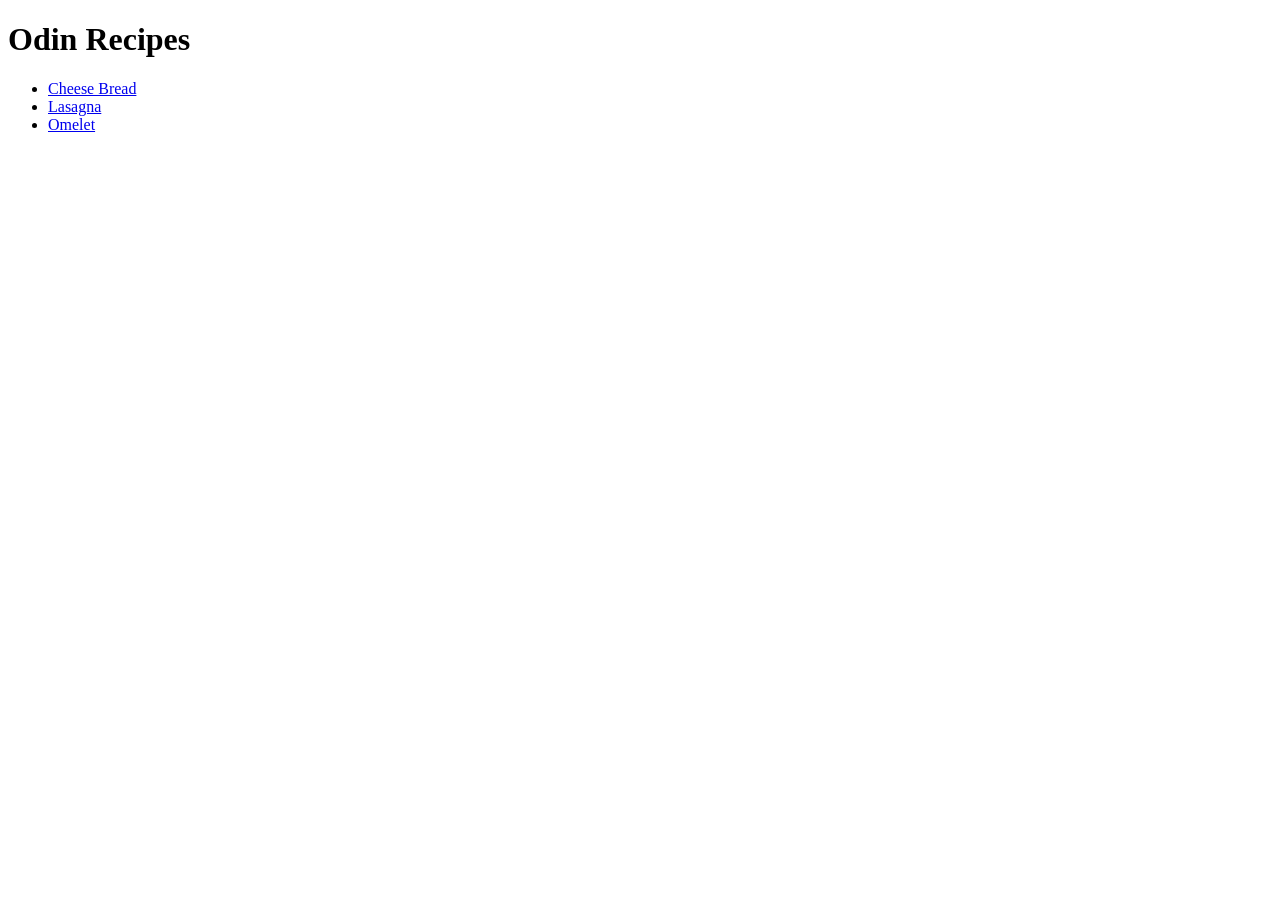
<file: index.html>
<!DOCTYPE html>
<html lang="en">
    <head>
        <meta charset="UTF-8">
        <title>Odin Recipes</title>
    </head>
    <body>
        <h1>Odin Recipes</h1>
        <ul>
            <li><a href="./recipes/cheese-bread.html">Cheese Bread</a></li>
            <li><a href="./recipes/lasagna.html">Lasagna</a></li>
            <li><a href="./recipes/omelet.html">Omelet</a></li>
        </ul>        
    </body>
</html>
</file>
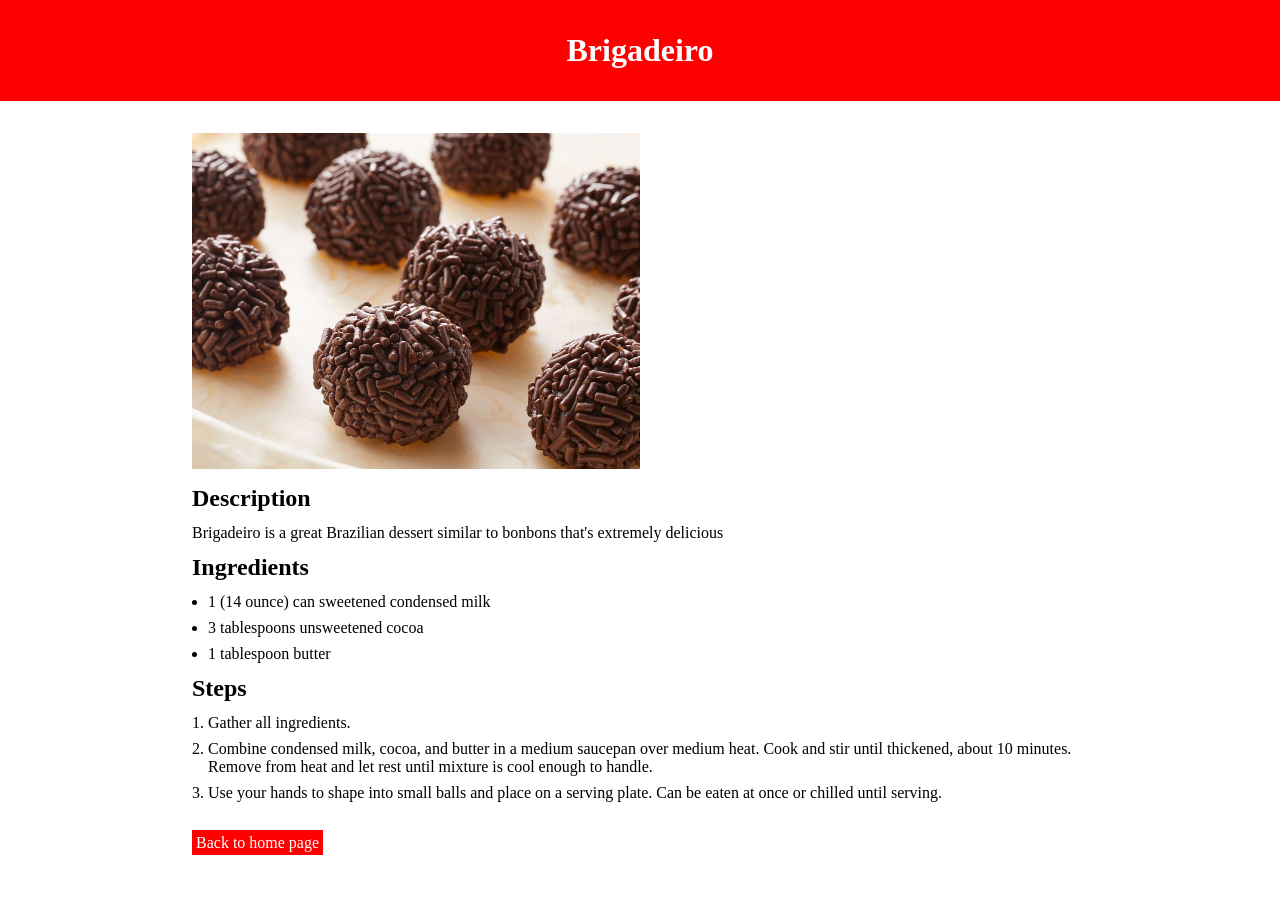
<file: recipes/brigadeiro.html>
<!DOCTYPE html>
<html lang="en">
    <head>
        <meta charset="UTF-8">
        <title>Odin Recipes - Brigadeiro</title>
        <link rel="stylesheet" href="../styles/reset.css">
        <link rel="stylesheet" href="../styles/recipe-page.css">
    </head>
    <body>
        <h1 class="main-title">Brigadeiro</h1>

        <div class="conteiner">
            <img class="conteiner-recipe_image" src="../img/brigadeiro.jpg" alt="brigadeiro">
            
            <h2>Description</h2>
            <p>Brigadeiro is a great Brazilian dessert similar to bonbons that's extremely delicious</p>

            <h2>Ingredients</h2>
            <ul>
                <li>1 (14 ounce) can sweetened condensed milk</li>
                <li>3 tablespoons unsweetened cocoa</li>
                <li>1 tablespoon butter</li>
            </ul>

            <h2>Steps</h2>
            <ol>
                <li>Gather all ingredients.</li>
                <li>Combine condensed milk, cocoa, and butter in a medium saucepan over medium heat. Cook and stir until thickened, about 10 minutes. Remove from heat and let rest until mixture is cool enough to handle.</li>
                <li>Use your hands to shape into small balls and place on a serving plate. Can be eaten at once or chilled until serving.</li>
            </ol>
            
        </div>
        <a class="home" href="../index.html">Back to home page</a>
    </body>
</html>
</file>
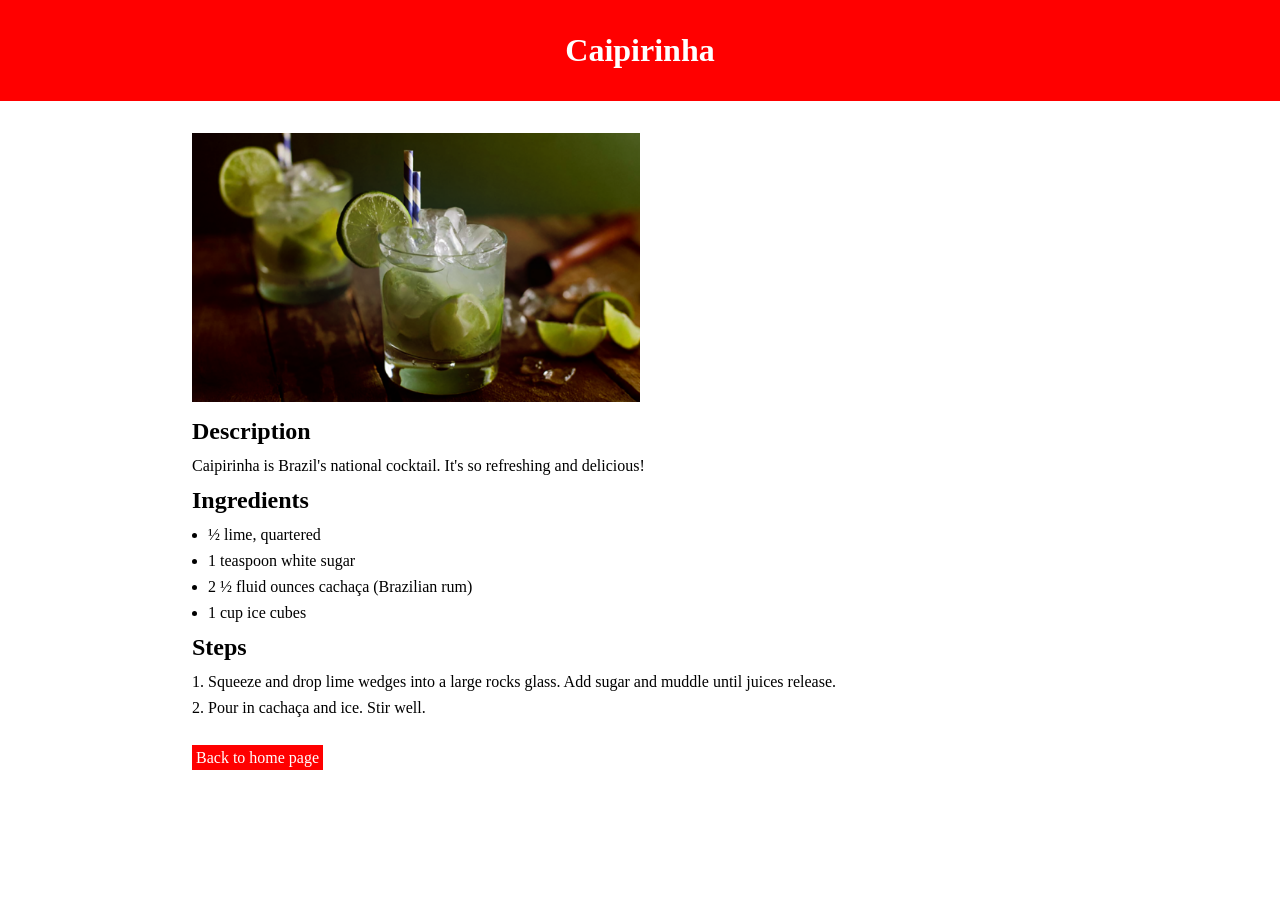
<file: recipes/caipirinha.html>
<!DOCTYPE html>
<html lang="en">
    <head>
        <meta charset="UTF-8">
        <title>Odin Recipes - Caipirinha</title>
        <link rel="stylesheet" href="../styles/reset.css">
        <link rel="stylesheet" href="../styles/recipe-page.css">
    </head>
    <body>
        <h1 class="main-title">Caipirinha</h1>

        <div class="conteiner">
            <img class="conteiner-recipe_image" src="../img/caipirinha.png" alt="caipirinha">
            
            <h2>Description</h2>
            <p>Caipirinha is Brazil's national cocktail. It's so refreshing and delicious!</p>

            <h2>Ingredients</h2>
            <ul>
                <li>½ lime, quartered</li>
                <li>1 teaspoon white sugar</li>
                <li>2 ½ fluid ounces cachaça (Brazilian rum)</li>
                <li>1 cup ice cubes</li>
            </ul>

            <h2>Steps</h2>
            <ol>
                <li>Squeeze and drop lime wedges into a large rocks glass. Add sugar and muddle until juices release.</li>
                <li>Pour in cachaça and ice. Stir well.</li>
            </ol>
        </div>
        <a class="home" href="../index.html">Back to home page</a>
    </body>
</html>
</file>
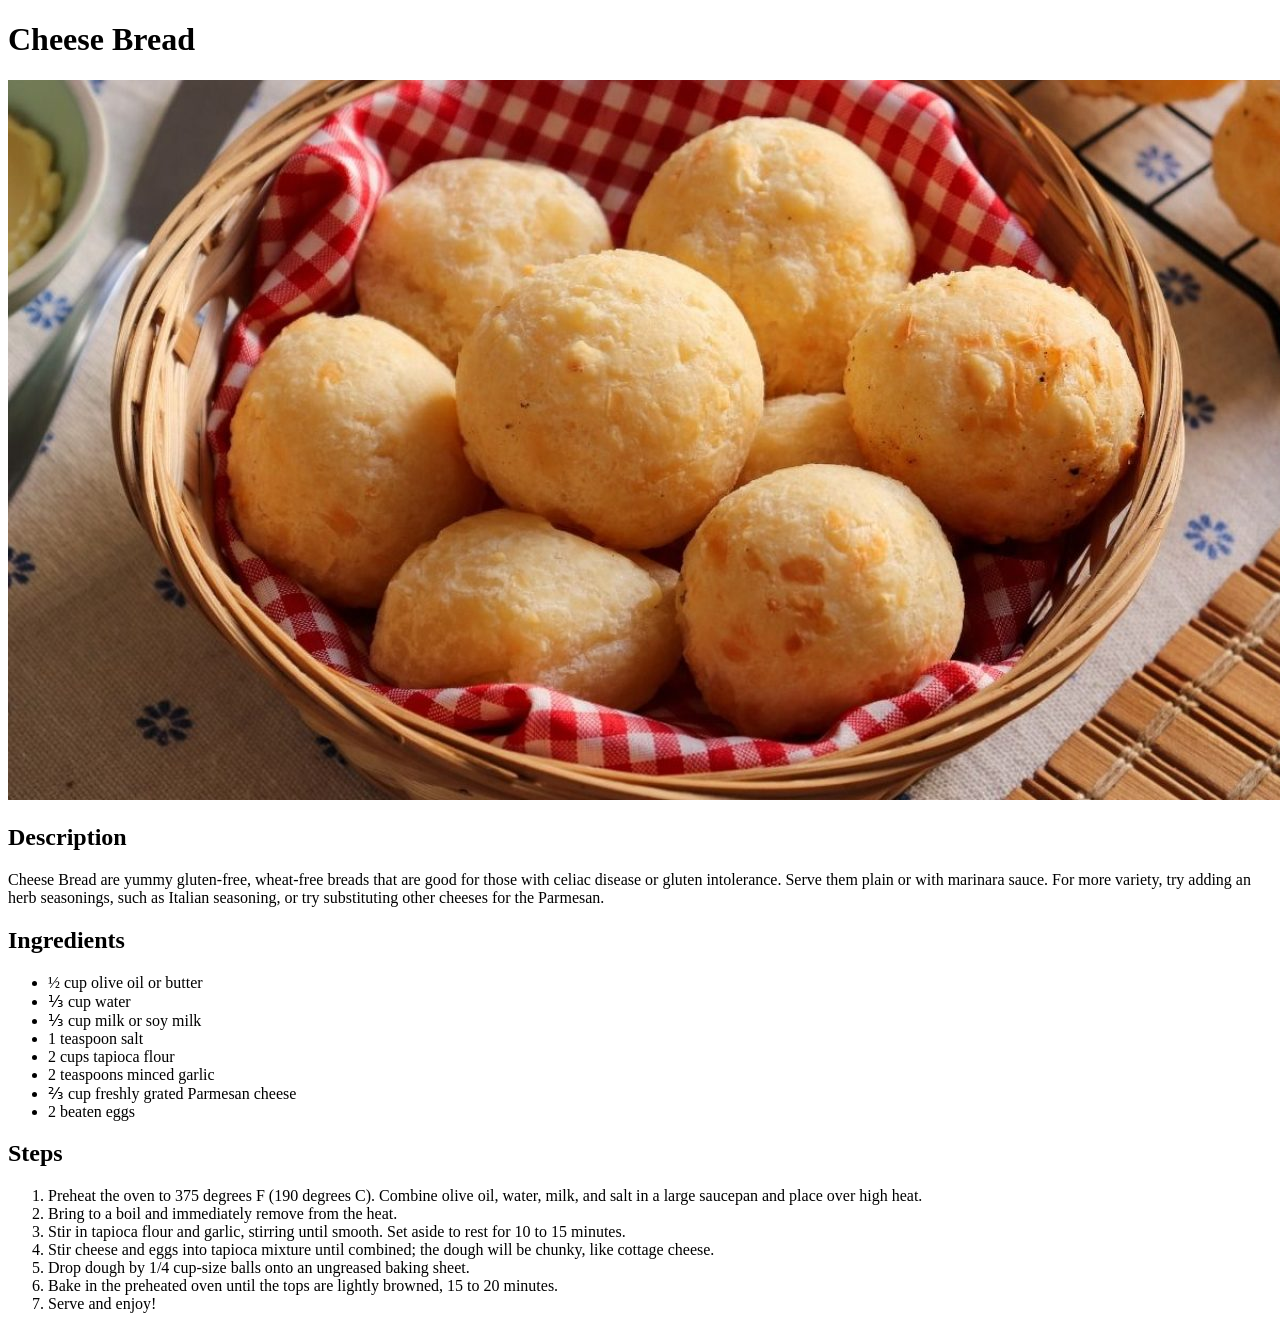
<file: recipes/cheese-bread.html>
<!DOCTYPE html>
<html lang="en">
    <head>
        <meta charset="UTF-8">
        <title>Cheese Bread</title>
    </head>
    <body>
        <h1>Cheese Bread</h1>
        <img src="../images/cheese-bread.jpg" alt="A bowl with cheese bread">
        <h2>Description</h2>
        <p>Cheese Bread are yummy gluten-free, wheat-free breads that are good for those with celiac disease or gluten intolerance. Serve them plain or with marinara sauce. For more variety, try adding an herb seasonings, such as Italian seasoning, or try substituting other cheeses for the Parmesan.</p>
        <h2>Ingredients</h2>
        <ul>
            <li>½ cup olive oil or butter</li>
            <li>⅓ cup water</li>
            <li>⅓ cup milk or soy milk</li>
            <li>1 teaspoon salt</li>
            <li>2 cups tapioca flour</li>
            <li>2 teaspoons minced garlic</li>
            <li>⅔ cup freshly grated Parmesan cheese</li>
            <li>2 beaten eggs</li>
        </ul>
        <h2>Steps</h2>
        <ol>
            <li>Preheat the oven to 375 degrees F (190 degrees C). Combine olive oil, water, milk, and salt in a large saucepan and place over high heat.</li>
            <li>Bring to a boil and immediately remove from the heat.</li>
            <li>Stir in tapioca flour and garlic, stirring until smooth. Set aside to rest for 10 to 15 minutes.</li>
            <li>Stir cheese and eggs into tapioca mixture until combined; the dough will be chunky, like cottage cheese.</li>
            <li>Drop dough by 1/4 cup-size balls onto an ungreased baking sheet.</li>
            <li>Bake in the preheated oven until the tops are lightly browned, 15 to 20 minutes.</li>
            <li>Serve and enjoy!</li>
        </ol>
    </body>
</html>
</file>
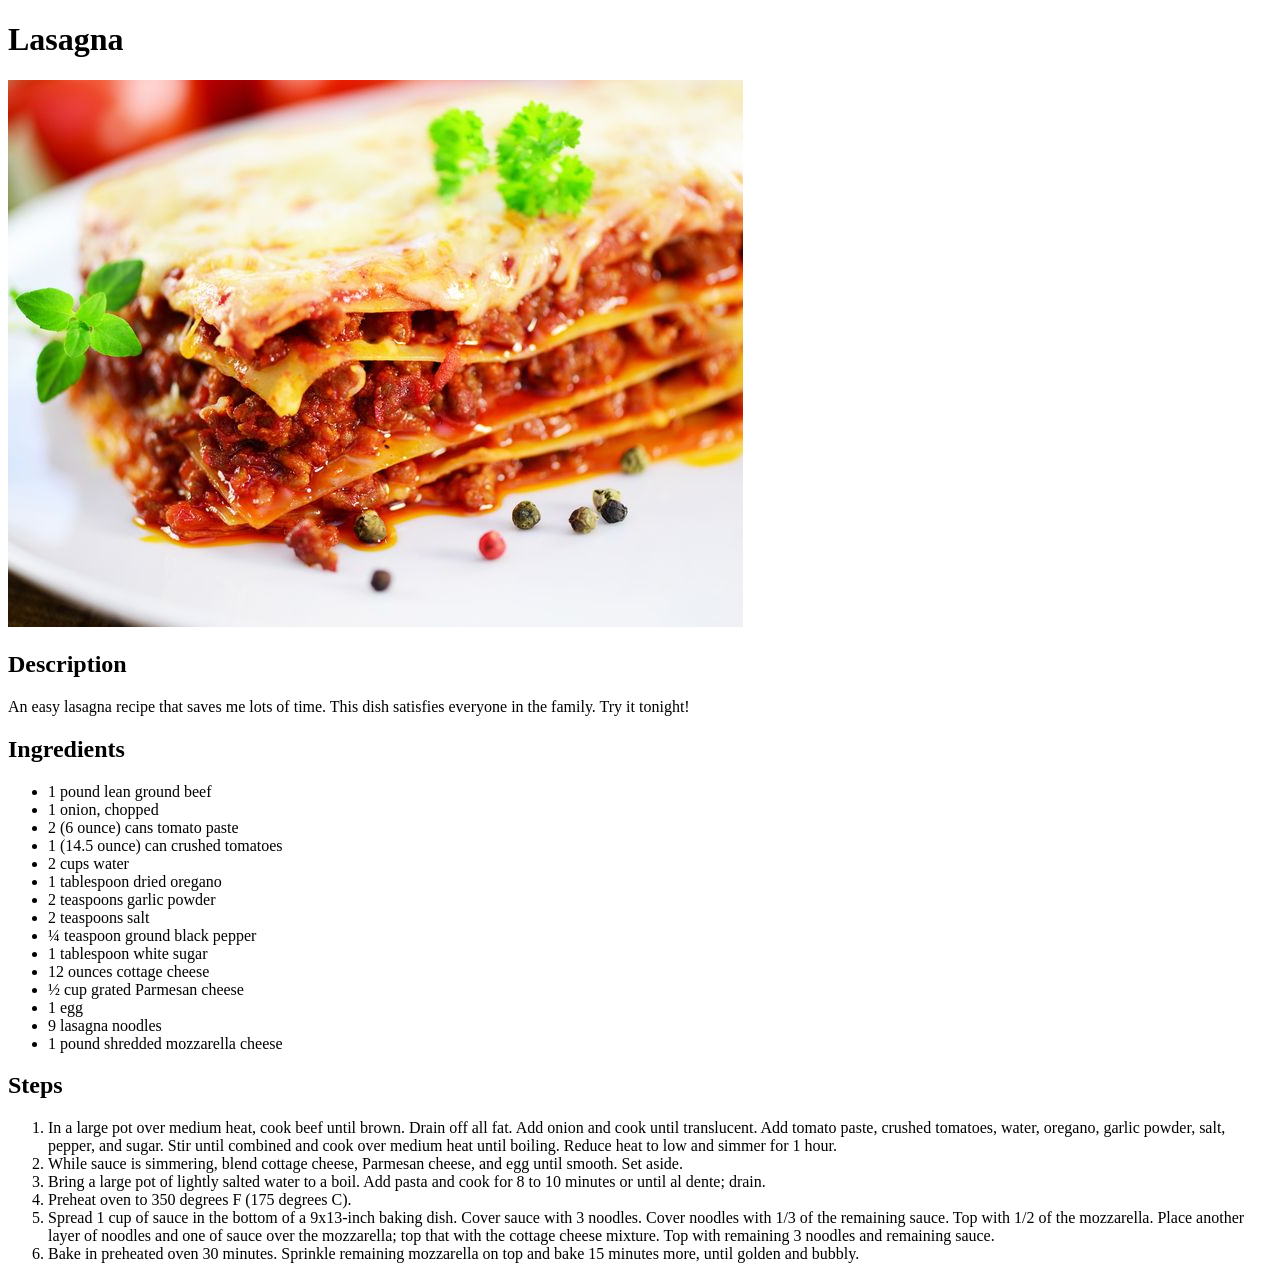
<file: recipes/lasagna.html>
<!DOCTYPE html>
<html lang="en">
    <head>
        <meta charset="UTF-8">
        <title>Lasagna</title>
    </head>
    <body>
        <h1>Lasagna</h1>
        <img src="../images/lasagna.jpg" alt="A lasagna">
        <h2>Description</h2>
        <p>An easy lasagna recipe that saves me lots of time. This dish satisfies everyone in the family. Try it tonight!</p>
        <h2>Ingredients</h2>
        <ul>
            <li>1 pound lean ground beef</li>
            <li>1 onion, chopped</li>
            <li>2 (6 ounce) cans tomato paste</li>
            <li>1 (14.5 ounce) can crushed tomatoes</li>
            <li>2 cups water</li>
            <li>1 tablespoon dried oregano</li>
            <li>2 teaspoons garlic powder</li>
            <li>2 teaspoons salt</li>
            <li>¼ teaspoon ground black pepper</li>
            <li>1 tablespoon white sugar</li>
            <li>12 ounces cottage cheese</li>
            <li>½ cup grated Parmesan cheese</li>
            <li>1 egg</li>
            <li>9 lasagna noodles</li>
            <li>1 pound shredded mozzarella cheese</li>
        </ul>
        <h2>Steps</h2>
        <ol>
            <li>In a large pot over medium heat, cook beef until brown. Drain off all fat. Add onion and cook until translucent. Add tomato paste, crushed tomatoes, water, oregano, garlic powder, salt, pepper, and sugar. Stir until combined and cook over medium heat until boiling. Reduce heat to low and simmer for 1 hour.</li>
            <li>While sauce is simmering, blend cottage cheese, Parmesan cheese, and egg until smooth. Set aside.</li>
            <li>Bring a large pot of lightly salted water to a boil. Add pasta and cook for 8 to 10 minutes or until al dente; drain.</li>
            <li>Preheat oven to 350 degrees F (175 degrees C).</li>
            <li>Spread 1 cup of sauce in the bottom of a 9x13-inch baking dish. Cover sauce with 3 noodles. Cover noodles with 1/3 of the remaining sauce. Top with 1/2 of the mozzarella. Place another layer of noodles and one of sauce over the mozzarella; top that with the cottage cheese mixture. Top with remaining 3 noodles and remaining sauce.</li>
            <li>Bake in preheated oven 30 minutes. Sprinkle remaining mozzarella on top and bake 15 minutes more, until golden and bubbly.</li>
        </ol>
    </body>
</html>
</file>
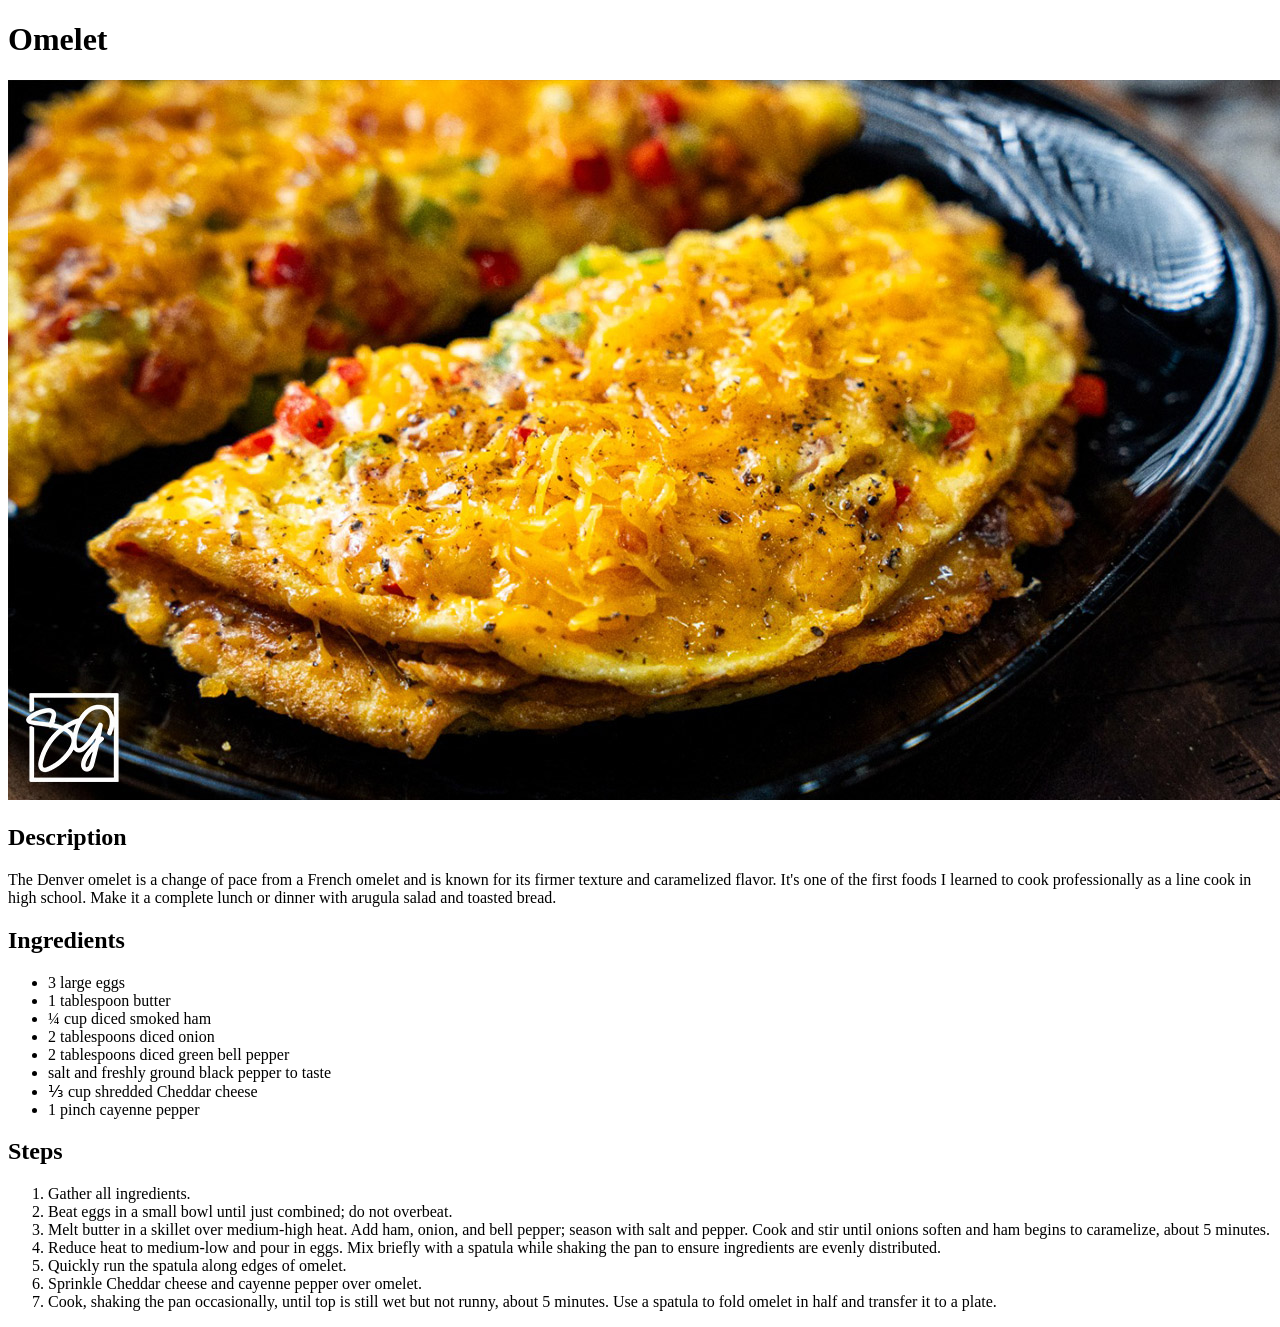
<file: recipes/omelet.html>
<!DOCTYPE html>
<html lang="en">
    <head>
        <meta charset="UTF-8">
        <title>Omelet</title>
    </head>
    <body>
        <h1>Omelet</h1>
        <img src="../images/omelet.jpg" alt="An Omelet">
        <h2>Description</h2>
        <p>The Denver omelet is a change of pace from a French omelet and is known for its firmer texture and caramelized flavor. It's one of the first foods I learned to cook professionally as a line cook in high school. Make it a complete lunch or dinner with arugula salad and toasted bread.</p>
        <h2>Ingredients</h2>
        <ul>
            <li>3 large eggs</li>
            <li>1 tablespoon butter</li>
            <li>¼ cup diced smoked ham</li>
            <li>2 tablespoons diced onion</li>
            <li>2 tablespoons diced green bell pepper</li>
            <li>salt and freshly ground black pepper to taste</li>
            <li>⅓ cup shredded Cheddar cheese</li>
            <li>1 pinch cayenne pepper</li>
        </ul>
        <h2>Steps</h2>
        <ol>
            <li>Gather all ingredients.</li>
            <li>Beat eggs in a small bowl until just combined; do not overbeat.</li>
            <li>Melt butter in a skillet over medium-high heat. Add ham, onion, and bell pepper; season with salt and pepper. Cook and stir until onions soften and ham begins to caramelize, about 5 minutes.</li>
            <li>Reduce heat to medium-low and pour in eggs. Mix briefly with a spatula while shaking the pan to ensure ingredients are evenly distributed.</li>
            <li>Quickly run the spatula along edges of omelet.</li>
            <li>Sprinkle Cheddar cheese and cayenne pepper over omelet.</li>
            <li>Cook, shaking the pan occasionally, until top is still wet but not runny, about 5 minutes. Use a spatula to fold omelet in half and transfer it to a plate.</li>
        </ol>
    </body>
</html>
</file>
<file: styles/recipe-page.css>
.main-title {
    background-color: red;
    color: white;
    padding: 1em;
    text-align: center;
}

.conteiner, .home {
    margin: 2em 15%;
}

.conteiner-recipe_image {
    width: 50%;
    height: auto;
}

h2, li {
    margin: 0.5em 0;
}

li {
    margin-left: 1em;
}

.home {
    background-color: red;
    color: white;
    padding: 4px;
}
</file>
